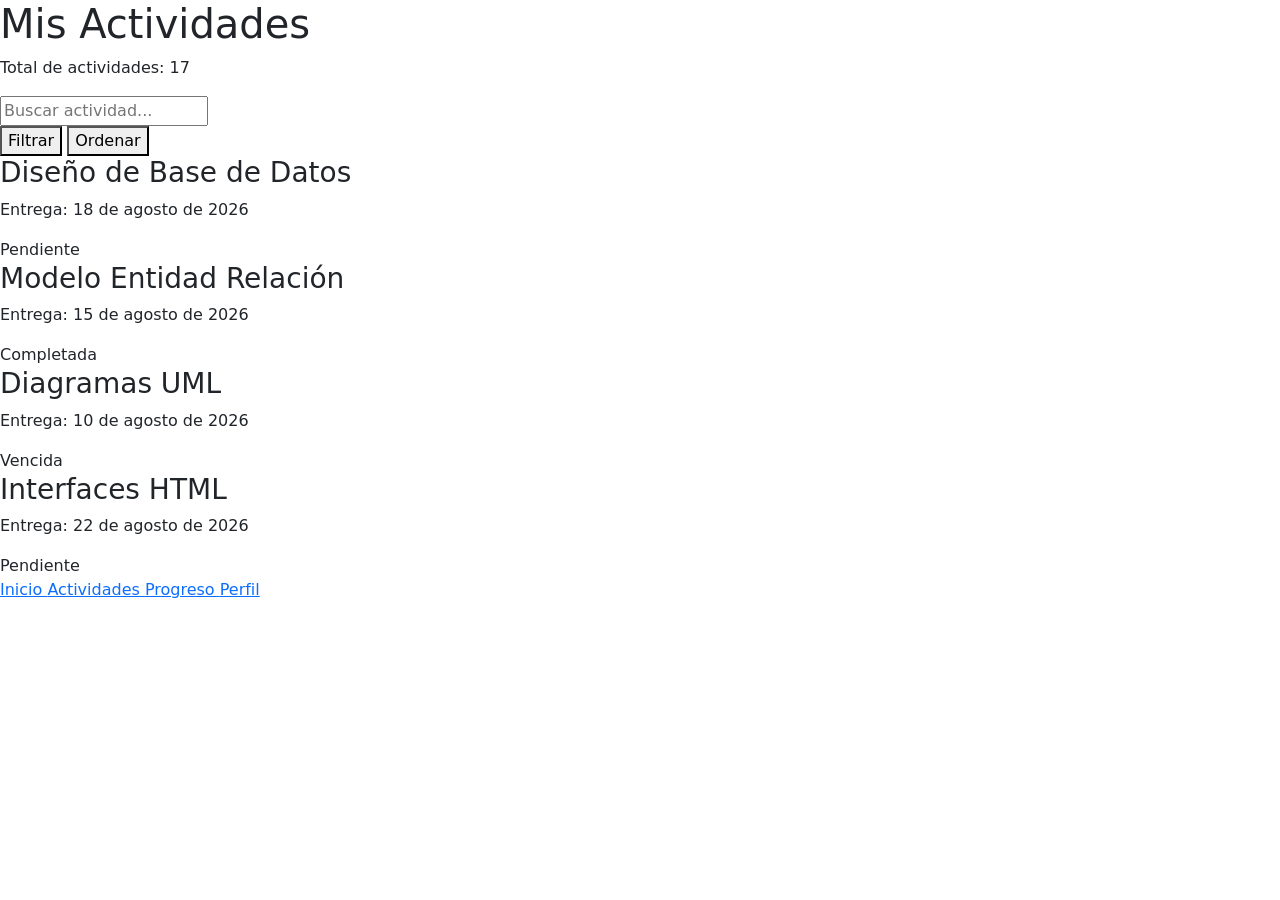
<file: actividades.html>
<!DOCTYPE html>
<html lang="es">

<head>
    <meta charset="UTF-8">
    <meta name="viewport" content="width=device-width, initial-scale=1.0">
    <title>AulaConecta | Actividades</title>
    <link rel="stylesheet" href="">
    <link href="https://cdn.jsdelivr.net/npm/bootstrap@5.3.7/dist/css/bootstrap.min.css" rel="stylesheet">
</head>

<body>

    <main class="activities-container">
        <header class="activities-header">
            <h1>Mis Actividades</h1>
            <p>Total de actividades: 17</p>
        </header>


        <!-- Búsqueda -->
        <section class="search-section">
            <input type="search" placeholder="Buscar actividad..." class="search-input">
        </section>


        <!-- Acciones -->
        <section class="actions-section">

            <button type="button" class="btn-filter">
                Filtrar
            </button>

            <button type="button" class="btn-order">
                Ordenar
            </button>

        </section>


        <!-- Lista de actividades -->
        <section class="activities-list">

            <!-- Actividad -->
            <article class="activity-card">

                <div>
                    <h3>Diseño de Base de Datos</h3>
                    <p>Entrega: 18 de agosto de 2026</p>
                </div>

                <span class="status pending">
                    Pendiente
                </span>

            </article>


            <article class="activity-card">
                <div>
                    <h3>Modelo Entidad Relación</h3>
                    <p>Entrega: 15 de agosto de 2026</p>
                </div>

                <span class="status completed">
                    Completada
                </span>

            </article>


            <article class="activity-card">

                <div>
                    <h3>Diagramas UML</h3>
                    <p>Entrega: 10 de agosto de 2026</p>
                </div>

                <span class="status expired">
                    Vencida
                </span>

            </article>


            <article class="activity-card">

                <div>
                    <h3>Interfaces HTML</h3>
                    <p>Entrega: 22 de agosto de 2026</p>
                </div>

                <span class="status pending">
                    Pendiente
                </span>

            </article>

        </section>
    </main>


    <!-- Navegación inferior -->
    <nav class="bottom-nav">

        <a href="dashboard.html">
            Inicio
        </a>

        <a href="actividades.html">
            Actividades
        </a>

        <a href="progreso.html">
            Progreso
        </a>

        <a href="perfil.html">
            Perfil
        </a>

    </nav>

    <script src=""></script>

</body>
</html>
</file>
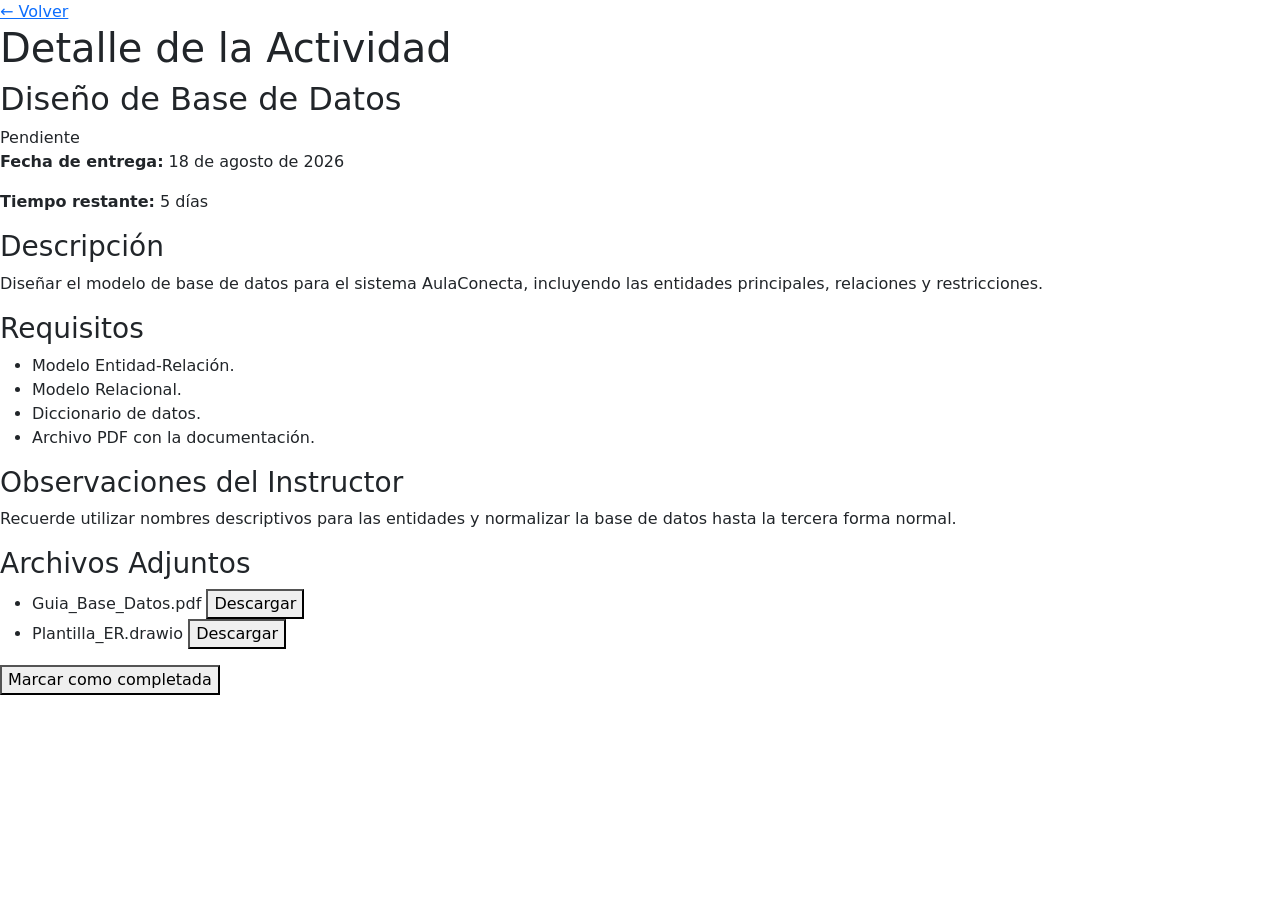
<file: detalle-actividad.html>
<!DOCTYPE html>
<html lang="es">

<head>
    <meta charset="UTF-8">
    <meta name="viewport" content="width=device-width, initial-scale=1.0">
    <title>AulaConecta | Detalle de Actividad</title>
    <link rel="stylesheet" href="">
    <link href="https://cdn.jsdelivr.net/npm/bootstrap@5.3.7/dist/css/bootstrap.min.css" rel="stylesheet">
</head>

<body>

    <main class="activity-detail-container">
        <header class="detail-header">
            <a href="actividades.html" class="btn-back">
                ← Volver
            </a>

            <h1>Detalle de la Actividad</h1>
        </header>

        <!-- Información principal -->
        <section class="activity-info">
            <h2>Diseño de Base de Datos</h2>

            <span class="status pending">
                Pendiente
            </span>

            <p>
                <strong>Fecha de entrega:</strong>
                18 de agosto de 2026
            </p>

            <p>
                <strong>Tiempo restante:</strong>
                5 días
            </p>

        </section>

        <!-- Descripción -->
        <section class="activity-description">
            <h3>Descripción</h3>
            <p>
                Diseñar el modelo de base de datos para el sistema AulaConecta,
                incluyendo las entidades principales, relaciones y restricciones.
            </p>

        </section>
        <!-- Requisitos -->

        <section class="activity-requirements">
            <h3>Requisitos</h3>
            
            <ul>
                <li>Modelo Entidad-Relación.</li>
                <li>Modelo Relacional.</li>
                <li>Diccionario de datos.</li>
                <li>Archivo PDF con la documentación.</li>
            </ul>

        </section>

        <!-- Observaciones -->
        <section class="activity-feedback">

            <h3>Observaciones del Instructor</h3>

            <p>
                Recuerde utilizar nombres descriptivos para las entidades
                y normalizar la base de datos hasta la tercera forma normal.
            </p>

        </section>

        <!-- Archivos -->
        <section class="activity-files">

            <h3>Archivos Adjuntos</h3>

            <ul>
                <li>
                    Guia_Base_Datos.pdf

                    <button type="button">
                        Descargar
                    </button>
                </li>

                <li>
                    Plantilla_ER.drawio

                    <button type="button">
                        Descargar
                    </button>
                </li>

            </ul>

        </section>

        <!-- Acciones -->
        <section class="activity-actions">
            <button type="button" class="btn-complete">
                Marcar como completada
            </button>
        </section>

    </main>

    <script src=""></script>

</body>

</html>
</file>
